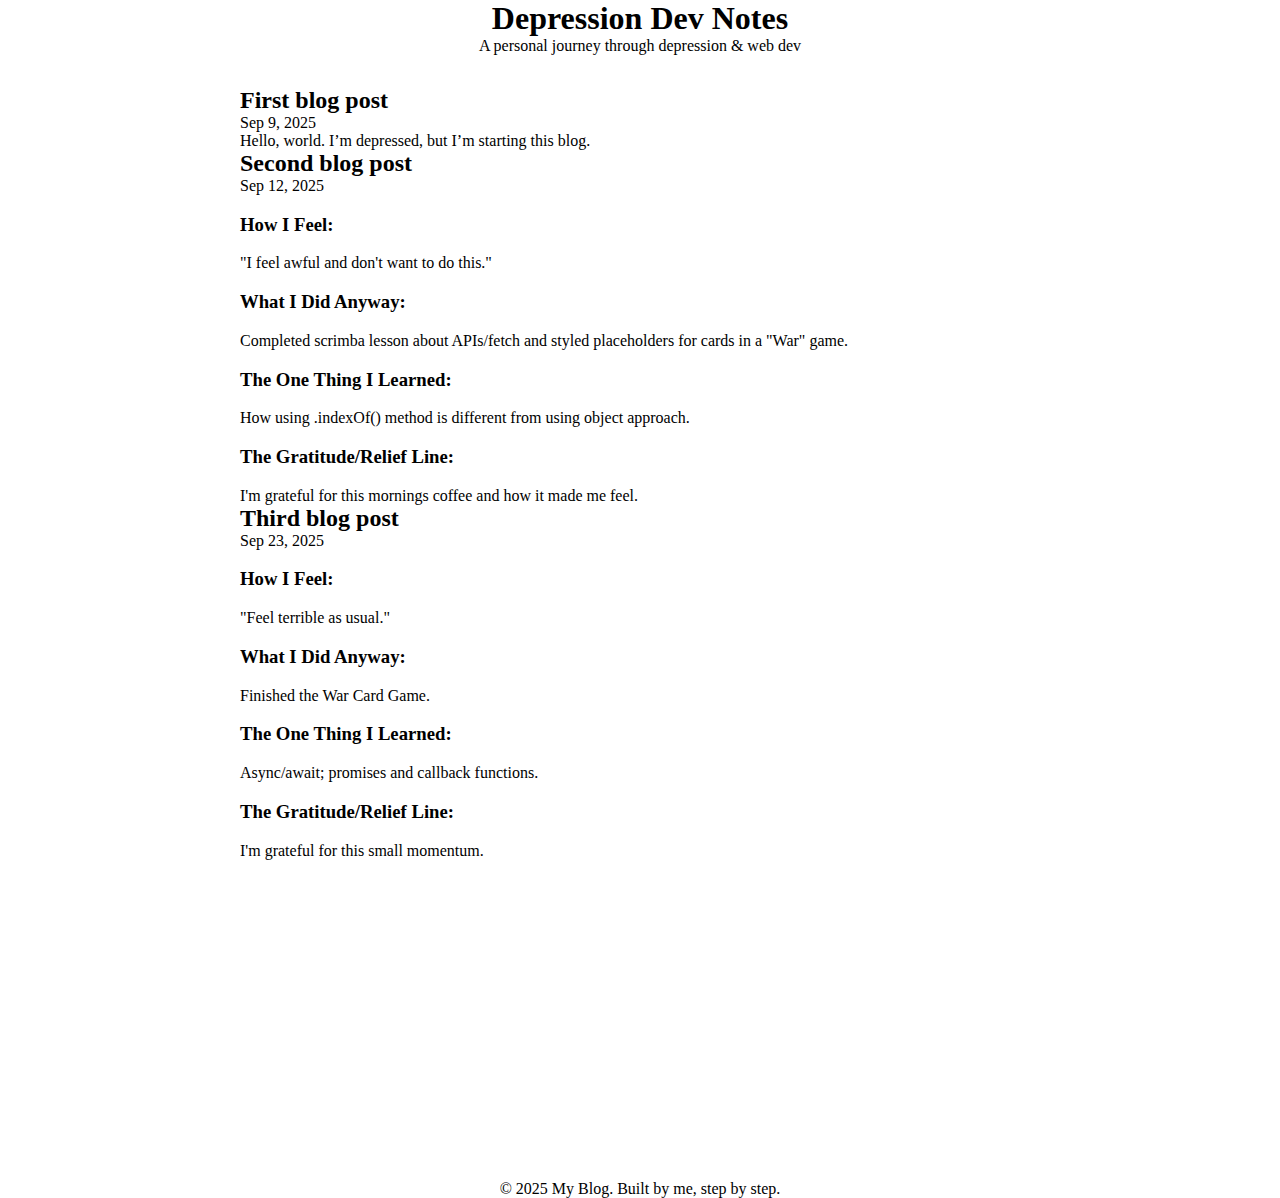
<file: index.html>
<!DOCTYPE html>
<html lang="en">
  <head>
    <meta charset="UTF-8" />
    <meta name="viewport" content="width=device-width, initial-scale=1.0" />
    <link rel="stylesheet" href="css/style.css" />
    <title>Blog</title>
  </head>
  <body>
    <header>
      <h1 class="title">Depression Dev Notes</h1>
      <p class="subtitle">A personal journey through depression & web dev</p>
    </header>

    <main>
      <div class="container container-flex">
        <article>
          <h2>First blog post</h2>
          <p><time datetime="09-05-2025">Sep 9, 2025</time></p>
          <p>Hello, world. I’m depressed, but I’m starting this blog.</p>
        </article>
        <article>
          <h2>Second blog post</h2>
          <p><time datetime="09-12-2025">Sep 12, 2025</time></p>
          <h3>How I Feel:</h3>
          <p>"I feel awful and don't want to do this."</p>
          <h3>What I Did Anyway:</h3>
          <p>
            Completed scrimba lesson about APIs/fetch and styled placeholders
            for cards in a "War" game.
          </p>
          <h3>The One Thing I Learned:</h3>
          <p>
            How using .indexOf() method is different from using object approach.
          </p>
          <h3>The Gratitude/Relief Line:</h3>
          <p>I'm grateful for this mornings coffee and how it made me feel.</p>
        </article>
        <article>
          <h2>Third blog post</h2>
          <p><time datetime="09-23-2025">Sep 23, 2025</time></p>
          <h3>How I Feel:</h3>
          <p>"Feel terrible as usual."</p>
          <h3>What I Did Anyway:</h3>
          <p>Finished the War Card Game.</p>
          <h3>The One Thing I Learned:</h3>
          <p>Async/await; promises and callback functions.</p>
          <h3>The Gratitude/Relief Line:</h3>
          <p>I'm grateful for this small momentum.</p>
        </article>
      </div>
    </main>

    <footer><p>© 2025 My Blog. Built by me, step by step.</p></footer>
  </body>
</html>
</file>
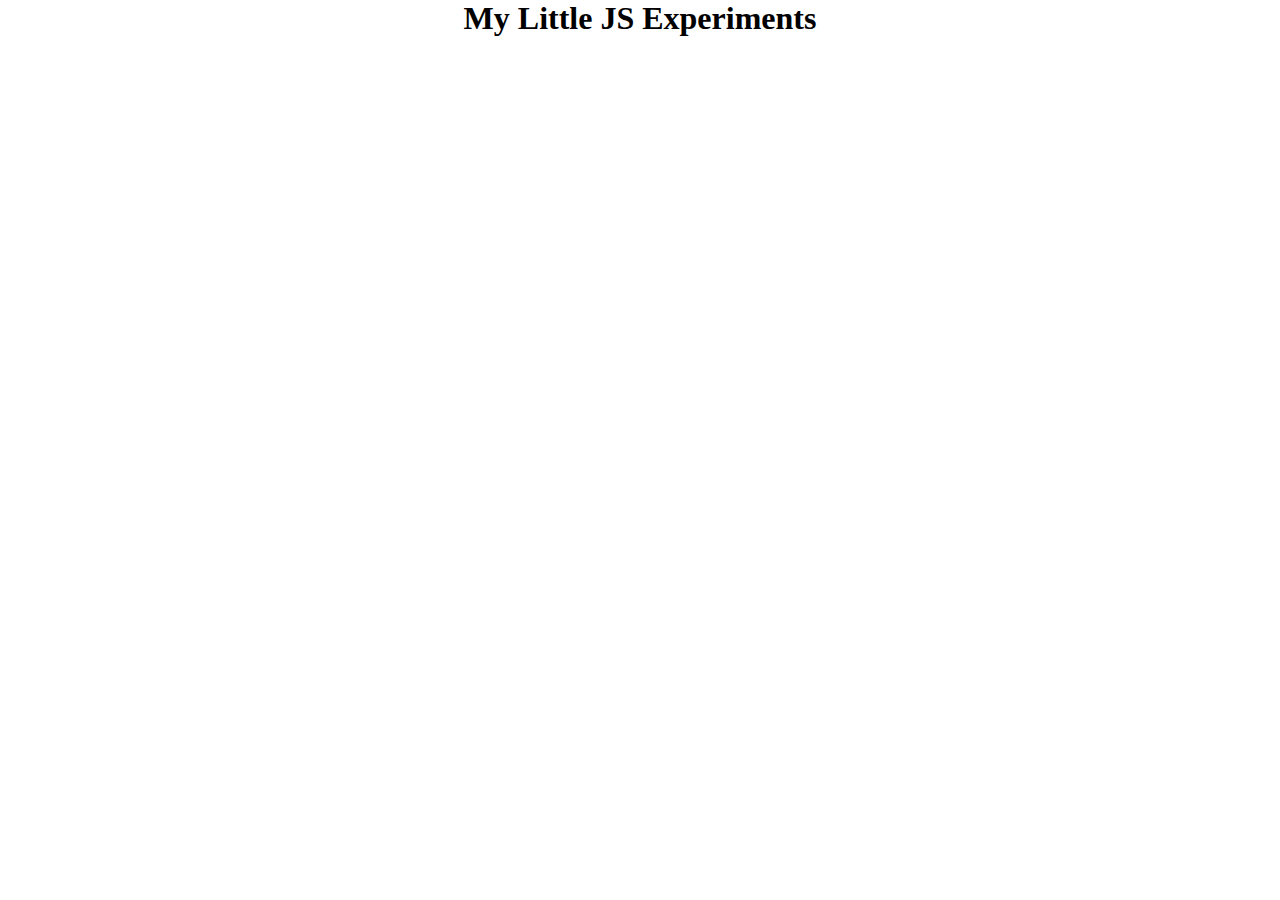
<file: sandbox.html>
<!DOCTYPE html>
<html lang="en">
  <head>
    <meta charset="UTF-8" />
    <meta name="viewport" content="width=device-width, initial-scale=1.0" />
    <link rel="stylesheet" href="css/style.css" />
    <title>Sandbox</title>
  </head>
  <body>
    <header>
      <h1>My Little JS Experiments</h1>
    </header>
    <main>
      <section class="sandbox"></section>
    </main>
  </body>
</html>
</file>
<file: css/style.css>
*,
*::before,
*::after {
  box-sizing: border-box;
}

body {
  margin: 0;
}

.container {
  margin: 0 auto;
  width: 80%;
  max-width: 800px;
}

.subtitle {
  text-align: center;
  margin-top: 0;
  margin-bottom: 2em;
}

h1 {
  text-align: center;
  margin-top: 0;
  margin-bottom: 0;
}

h2 {
  margin-top: 0;
  margin-bottom: 0;
}

p {
  margin-top: 0;
  margin-bottom: 0;
}

footer {
  text-align: center;
  margin-top: 20em;
}
</file>
